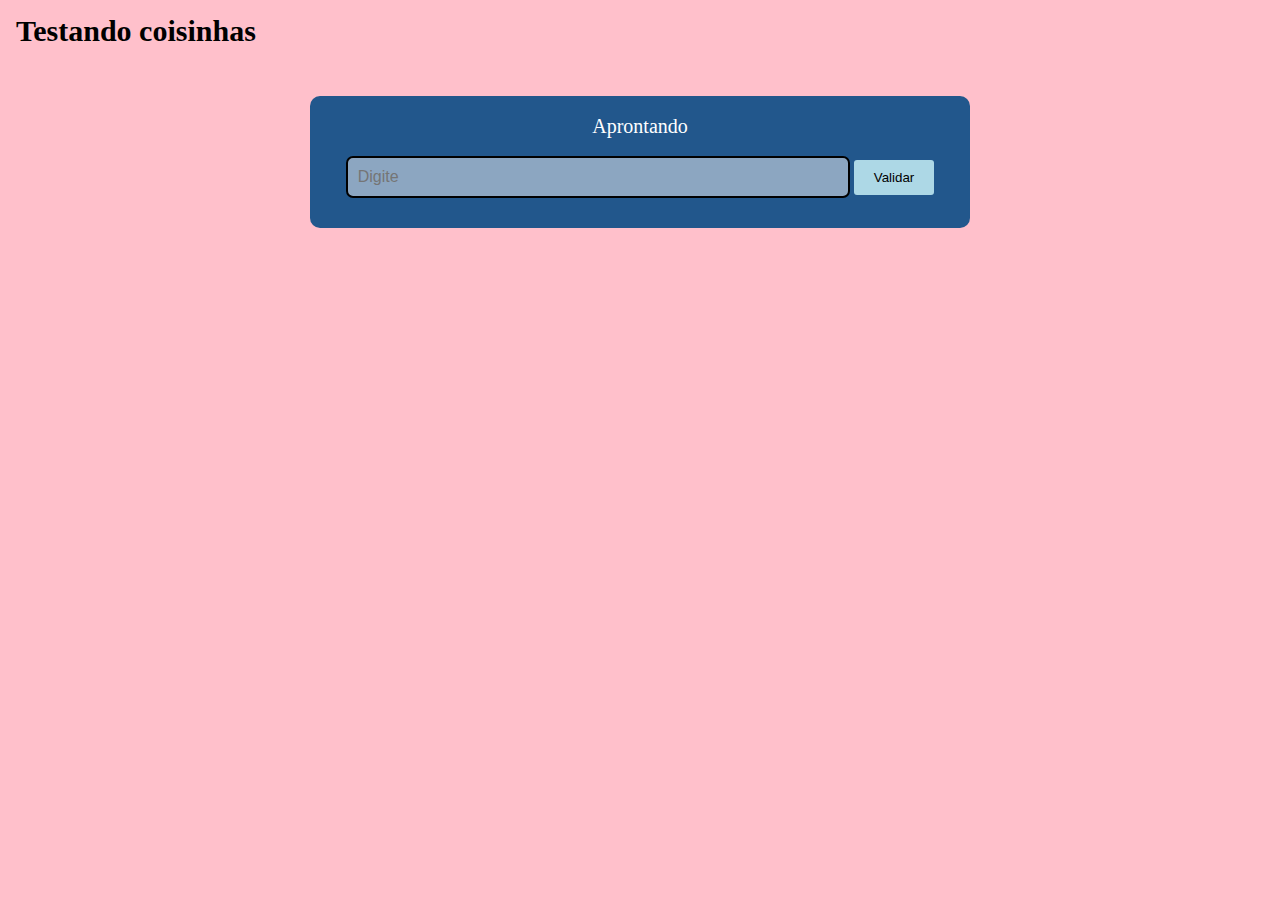
<file: Sistema - Testes/frontend/suporte.html>
<!DOCTYPE html>
<html lang="pt-BR">
<head>
    <meta charset="UTF-8">
    <meta http-equiv="X-UA-Compatible" content="IE=edge"/>
    <meta name="viewport" content="width=device-width, initial-scale=1.0">
    <link rel="stylesheet" href="../frontend/styles/style.css"/>
    <link rel="stylesheet" href="../frontend/styles/reset.css">
    <title>Document</title>
</head>
<body>
    <main class="container__teste">
    <h1 class="titulo">Testando coisinhas</h1>
        <div class="container-senha">
            <h2 class="titulo_senha">Aprontando</h2>
            <input type="text" id="senha" placeholder="Digite">
            <button class="botao_senha" onClick = "validarSenha()">Validar</button> 
        </div>


   </main> 
</body>
</html>
</file>
<file: Sistema - Testes/frontend/styles/style.css>
@import url("../styles/header.css");
@import url("../styles/abas.css");
@import url("../styles/registered.css");
@import url("../styles/dark-mode.css");
@import url('https://fonts.googleapis.com/css2?family=Montserrat:ital,wght@0,100..900;1,100..900&family=Open+Sans:ital,wght@0,300..800;1,300..800&family=Poppins:ital,wght@0,100;0,200;0,300;0,400;0,500;0,600;0,700;0,800;0,900;1,100;1,200;1,300;1,400;1,500;1,600;1,700;1,800;1,900&display=swap'); /*fonte do texto*/

/* Variáveis Globais [base64]*/

*, *::before, *::after {
    margin: 0;
    padding: 0;
}

body {
    background-color: var(--cor-fundo);    
    font-family: var(--fonte-texto);
    display: flex;
    flex-direction: column;
    min-height: 100vh;
    margin: 0;
    overflow-x: auto;
}

main {
    flex: 1;
}

footer {
    flex-shrink: 0;
}

/*[base64]*/

:root {
  /* Cores principais */
  --cor-principal: mediumblue;
  --cor-secundaria: darkblue;
  --cor-preto-LightMode: var(--cor-preto);
  --cor-preto: #000000;
  --cor-branco: #ffffff;

  /* Tons de azul */
  --cor-azulClaroM: #1E90FF;
  --cor-botao: var(--cor-azulClaroM);
  --cor-fundobotao: #114b86;
  --azul-gelo: #C7F1FF;  
  --azul-navy: #000080;
 

  /*  Degradês e sombras */
  --cor-azuldegrade: linear-gradient(90deg, rgba(2,0,36,1) 0%, rgba(9,9,121,1) 19%, rgba(0,212,255,1) 100%);
  --botao-salvar: linear-gradient(to right, #40bf79, #2fa165);
  --botao-salvarHover: #39ac6d;
  --botao-sombra-salverHover: 0 12px 16px 0 rgba(0,0,0,0.24), 0 17px 50px 0 rgba(0,0,0,0.19);
  --branco-translucido: rgba(245, 245, 245, 0.5);

  /* Fundo e boxes */
  --cor-fundo: #d9e4ee;
  --cor-fundo-boxCadastro: #f4f8fb;
  --fundo-botoes-abas: linear-gradient(90deg,rgba(128, 223, 255, 1) 0%, rgba(36, 182, 255, 1) 100%);
  --cards-abas: #e7f5fe;
  /*box-shadow - botoes abas : 0 8px 20px rgba(0, 0, 0, 0.08); */

  /*  Inputs e bordas */
  --cor-bordainput: #a6a6a6;
  --borda-input-selecionado: 0 0 10px rgba(128, 223, 255, 0.7), 0 0 30px rgba(128, 223, 255, 0.3);
  --cor-sombrainput: lightskyblue;  
  --borda-card: #C7F1FF;

  /* Texto e links */
  --cor-link: hotpink;
  --cor-letra-rodape: #f5f5f5;
  --cor-azul-rodape-hover: #00bfff;
  --cor-texto: #002244;

    /* Tabelas e cabeçalhos */
  --cor-celulasTabela: #1a1a1a;
  --cor-tabelaClientes-cabeçalho: lightskyblue;
  --cor-tabelaClientes-cabeçalho-letras: #003366;
  --cor-tabelaClientes-hover: #f9f9f9;
  --cor-texto-tabela: #f0f0f0;
  --cor-cabeçalho: #343434;
  --cor-hoverTabelaClientes: #c1f2f8;

  /*Botões de ação */
  --botao-editarClientes: #ffcc00;
  --botao-excluirClientes: #ff4444;
  --botao-ativo-abasCadastro: linear-gradient(90deg,rgba(128, 223, 255, 1) 0%, rgba(36, 182, 255, 1) 100%);              /*linear-gradient(to right, #80dfff, #66ccff)*/

  /*Fontes */
  --fonte-texto: "Poppins", sans-serif;
  --fonte-texto1: "Savate", sans-serif;

  /* Dimensões padrões */
  --altura-input: 2rem;
  --padding-input: 0.4rem;
  --borda-input: 7px;
}

body.dark-mode {
  /* Fundo e contrastes */
  --cor-fundo: #000000;
  --cor-fundo-boxCadastro: #121212;
  --cards-abas: #2c2c2c;                /*cinza escuro*/
  --azul-navy: #4f77a3;

  /*Bordas*/  
  --borda-pBlack: #262626;
  --borda-card: #424242;
  --borda-cinzaEscuro: #424242;

  /* Cores principais */
  --cor-principal: #61dafb;
  --cor-secundaria: #eeeeee;
  --cor-preto-LightMode: #bbbbbb;               /*no dark é esse clarinho*/

  /* Texto e preenchimentos */
  --cor-branco: #eeeeee;
  --cor-preto: #000000;
  --cor-texto: #E4EAF1;
  --cor-texto-tabela: #f0f0f0;

  /* Botões */
  --cor-botao: #3182ce;
  --cor-fundobotao: #22578c;
  --botao-salvarHover-dark: 0 12px 12px 0 rgba(255, 254, 254, 0.24), 0 17px 50px 0 rgba(253, 253, 253, 0.19);
  --botao-filtrosHover: darkblue;

  /* Inputs */
  --cor-bordainput: #424242;
  --cor-placehover: #bbb;

  /* Tabelas e cabeçalhos */
  --cor-celulasTabela: #1a1a1a;             
  --cor-tabelaClientes-cabeçalho: lightskyblue;
  --cor-tabelaClientes-cabeçalho-letras: #003366;
  --cor-tabelaClientes-hover: #f9f9f9;  
  --cor-cabeçalho: #303030;                                 /*#343434*/
  --cor-hoverTabelaClientes: rgba(30, 58, 95, 0.4);


  /* Links e rodapé */
  --cor-link: #ff77dd;
}



/*[base64]*/
.container__teste {
    background-color: pink;
    padding: 1rem;
}

.titulo {
    font-size: 30px;
    font-weight: bolder;
}

.texto_teste {
    display: flex;
    flex-wrap: wrap;
    flex-direction: column;
    gap: 2rem;
    background-color: whitesmoke;
    color: #000000;
    padding: 1rem;    
    width: 300px;
    height: 500px;
}

.container-senha {
    background-color: #22578c;
    padding: 20px 30px;
    border-radius: 10px;
    width: 600px;
    margin: 50px auto;
    text-align: center;
}

.titulo_senha {
    margin-bottom: 20px;
    color: white;
    font-size: 20px;
}

#senha {
    background-color: rgba(245, 245, 245, 0.5);
    padding: 10px;
    width: 80%;
    height: auto;
    margin-bottom: 10px;
    border: 2px solid black;
    border-radius: 7px;
    font-size: 16px;
    
}

.botao_senha {
    padding: 10px 20px;
    border: none;
    border-radius: 3px;
    background-color: lightblue;
    color: black;
    cursor: pointer;
}

/*ALERTAS [base64]*/

.mensagem-erro {
    display: none;              /* continue escondida até precisar */
    color: var(--cor-branco);
    background-color: red;
    padding: 10px 15px;
    border-radius: 5px;
    margin-bottom: 1rem;
    font-family: var(--fonte-texto);
    font-weight: bold;
    box-shadow: 0 2px 6px rgba(0, 0, 0, 0.2);
}

.field {
    position: relative;
    margin-bottom: 2.5rem;      /* ajuste a altura se precisar de mais/menos espaço */
}

.field.has-error .cadastroCliente__campo__cep,
.field.has-error .cadastroCliente__campo,
.field.has-error .cadastroCliente__campo__campo-menor {
    border-color: red;
    box-shadow: 0 0 4px rgba(217, 83, 79, 0.6);
}

.field .error-message {
    position: absolute;
    bottom: -1.2rem;          /* encosta no fim da área reservada pela margin */
    left: 0;
    width: auto;                 /* ocupa toda a largura do field */
    display: none;              /* só aparece quando houver erro */
    background-color: red;
    color: var(--cor-branco);
    padding: 4px 6px;
    font-size: 0.75rem;
    border-radius: 0.25rem;
    box-shadow: 0 2px 6px rgba(0, 0, 0, 0.2);
    z-index: 5;                  /* acima de tudo dentro do field */
    box-sizing: border-box;      /* padding não expande além do field */
}

.mensagem-sucesso {
    display: inline-block;              /* escondida por padrão */
    color: #155724;
    padding: 10px 10px 10px 10px;  
    font-family: var(--fonte-texto);
    font-weight: bold;
    font-size: 2rem;    
    /*background-color: red;*/
}

/*CORPO DA PÁGINA [base64]*/

.container-geral {    
    width: 100%;   
    margin: 0 auto;
    padding: 1rem 0;    
}

.apresentacao {     
    font-family: var(--fonte-texto);
    padding: 5% 0;     
    display: flex;   
    justify-content: center; 
    align-items: center; 
    /*background-color: yellow;  */  
}

.apresentacao__conteudo { 
    max-width: 600px;       
    width: 100%;                      /* largura do conteudo escrito no caso*/
    margin: 0 auto;
    padding: 2rem;
    display: flex;
    flex-direction: column;            /* exibe o conteudo em coluna */
    align-items: center;
    gap: 2rem;                           /* espaçamento entre os elementos do conteudo */    
    border-radius: 12px;
    /*background-color: yellowgreen;  */                     
}

.apresentacao__conteudo__titulo {
    font-size: 2rem;
    text-align: center;
    color: var(--cor-preto-LightMode);
    margin-bottom: 1rem;
    width: 100%;
}

.apresentacao__conteudo__subtitulo,
.apresentacao__links__subtitulo {    
    font-size: 1rem;
    color: var(--cor-preto-LightMode);
    text-align: center;
}

.destaque-titulo {                                  /* pode ser usado STRONG/SPAN para destaque de texto */                        
    color: var(--cor-principal);
    font-size: 2rem;
}

.apresentacao__links {
    display: flex;                     
    flex-direction: column;
    align-items: center;        
    gap: 1.5rem;
    padding-top: 10%;    
}

.apresentacao__links__subtitulo {
    font-weight: 400;
}

.apresentacao__links__botao {                       /*TEMOS UM NOVO CODIGO DE LINKS DE BOTAO*/
    display: flex;
    align-items: center;
    justify-content: center;
    gap: 0.5rem;
    background-color: var(--cor-botao);
    color: var(--cor-branco);
    border: 2px dotted var(--cor-preto-LightMode);
    border-radius: 0.4rem;
    padding: 0.7rem 1.2rem;
    text-decoration: none;
    font-weight: 600;
    font-size: 1rem;
    width: fit-content;                  /* só o tamanho necessário */
    min-width: 200px;                    /* largura mínima p/ manter visual */
    transition: background-color 0.3s;
}

.apresentacao__links__botao:hover {         
    background-color: var(--cor-fundobotao);
}


/*PAGINA DE CLIENTES [base64]*/

.cadastroCliente_card {    
    width: 95%;
    margin: 2rem auto;
    padding: 2rem;        
    background: var(--cor-fundo-boxCadastro);  
    border-radius: 10px;    
    box-shadow: 0 4px 12px rgba(0,0,0,0.15);    
    display: grid;
    grid-template-columns: repeat(auto-fit, minmax(280px, 1fr));
    gap: 1.5rem 2rem;
}

/*________________________________________________________________________________________________________________________________________________________*/

.cadastro__tipo {
    grid-column: 1 / -1;
    display: flex;
    align-items: center;
    margin-left: -15px;
    gap: 2rem;
    padding: 1rem;       
}

.linha-cadastro {
    display: flex;
    flex-direction: column;
    align-items: flex-start;
    width: 350px;    
}

.linha-cadastro.field {
    display: flex;
    flex-direction: column;
    gap: 0.35rem;      
}

.linha-cadastro.field label {
    font-size: 0.9rem;
    font-weight: 600;
    color: var(--cor-texto);
}

.linha-cadastro.field input {
    max-width: 100%;
    height: 2.4rem;
    padding: 0 0.75rem;
    border: 1px solid var(--cor-bordainput);
    border-radius: 6px;
    font-size: 1rem;
    transition: border-color 0.2s, box-shadow 0.2s;
    
}

.linha-cadastro label {
    margin: 0;
    font-weight: 500;
    color: var(--cor-preto-LightMode);
}

.linha-cadastro input,
.linha-cadastro select,
.linha-cadastro textarea {
    width: 100%;
    box-sizing: border-box;
}

.linha-cadastro.field input:focus {
    outline: none;
    border-color: var(--azul-gelo);
    box-shadow: var(--borda-input-selecionado);  
}

.checkbox-redondo {
    display: flex;
    align-items: center;
    gap: 0.5rem;
    position: relative;
    cursor: pointer;
    color: var(--cor-preto-LightMode);
}

.checkbox-redondo input {
    opacity: 0;
    position: absolute;
}

.checkbox-redondo span {
    width: 1rem;
    height: 1rem;
    border: 2px solid var(--cor-preto-LightMode);
    border-radius: 50%;
    display: inline-block;
    position: relative;
}

.checkbox-redondo input:checked + span::after {
    content: "";
    position: absolute;
    top: 50%;       
    left: 50%;
    transform: translate(-50%, -50%);
    width: 0.7rem;
    height: 0.7rem;
    background-color: var(--cor-fundobotao);
    border-radius: 50%;
}

.cadastroCliente__campo,
.cadastroCliente__campo__cep,
.cadastroCliente__campo__campo-menor {
    border: 1px solid var(--cor-bordainput);
    border-radius: 7px;
    padding: var(--padding-input);
    font-family: var(--fonte-texto);
}

.cadastroCliente__campo__obs {
    width: auto;
}

.cadastroCliente__campo__cep::placeholder {
    background: url("../imagens/lupa-contorno-light-20px.svg") no-repeat;  
    background-position: left center;  
    padding-inline: 25px; 
}

#field-numero {
    max-width: 6rem;
}

#campos-fisica,
#campos-juridica,
#dados-basicos {
    grid-column: 1 / -1;
    display: grid;
    grid-template-columns: repeat(auto-fit, minmax(280px, 1fr));
    gap: 0.5rem;    
    margin-top: 1rem;
}

#campos-fisica .linha-cadastro label,
#campos-juridica .linha-cadastro label,
#dados-basicos .linha-cadastro label {
    font-weight: 500;
    gap: 1rem;
    padding-bottom: 0.3rem;
}

#campos-fisica input,         
#campos-juridica input,
#dados-basicos input {
    gap: 1rem;
    width: 80%;
}

.linha-salvar {
    display: flex;
    flex-direction: row;
    gap: 1rem;
    align-items: center;
}

.botao-salvar {
    background: var(--botao-salvar);
    color: var(--cor-branco);
    font-weight: bold;
    font-size: 1rem;
    border: none;
    border-radius: 7px;
    transition: all 0.3s ease;
    cursor: pointer;
    box-shadow: 0 2px 4px rgba(0, 0, 0, 0.15);
    padding: 12px 30px;    
    transition: background 0.2s;
}

.botao-salvar:hover {
    background-color: var(--botao-salvarHover);
    box-shadow: var(--botao-sombra-salverHover);
    transform: scale(1.05);
}

/*FIELDSET E LEGEND [base64]*/
.card__titulo,
.titulo-enderecos {
    grid-column: 1 / -1;
    align-items: center;
    gap: 1rem;
    font-weight: 700;
    font-size: 1.25rem;
    color: var(--azul-navy);
    margin: 0.5rem 0 0 0.5rem;
    display: flex;
    width: 99%;
}

.card__titulo::after,
.titulo-enderecos::after {
    content: "";        
    flex-grow: 1;     
    border-bottom: 3px double var(--azul-navy); 
    border-radius: 20px;  
    
}

/*----------------------------------------------------------------------------------------------------------------------------------------------------------------------------------------------------*/

/*Placeholder - fonte*/
.cadastroCliente__campo::placeholder,
.cadastroCliente__campo__cep::placeholder, 
.cadastroCliente__campo__campo-menor::placeholder,
#enderecoAdicional::placeholder,
#telefoneCliente::placeholder,
#celularCliente::placeholder,
#emailCliente::placeholder,
#bancoCliente::placeholder,
#agenciaCliente::placeholder,
#contaCliente::placeholder,
#referencia1::placeholder,
#referencia2::placeholder {
    font-family: var(--fonte-texto1);
}


/*----------------------------------------------------------------------------------------------*/



/* FIM DA PAGINA DE CLIENTES  [base64]*/

/*DARK MODE [base64]*/

/* Light Mode - Corrige o autofill claro */
input:-webkit-autofill,
input:-webkit-autofill:hover,
input:-webkit-autofill:focus {
    box-shadow: 0 0 0px 1000px var(--cor-fundo-boxCadastro) inset !important;
    border: 1px solid var(--cor-bordainput) !important;
    -webkit-text-fill-color: var(--cor-texto) !important;
    transition: background-color 5000s ease-in-out 0s;
    -webkit-text-fill-color: #111 !important;
}
/*RODAPÉ---------------------------------------------------------------------------------------------------------------------------------------------------------------------------------------------------*/

.rodape {
    background: linear-gradient(90deg,rgba(10, 10, 35, 1) 4%, rgba(9, 9, 80, 1) 50%, rgba(8, 8, 147, 1) 67%, rgba(1, 1, 135, 1) 81%);
    color: var(--cor-letra-rodape); /* texto clarinho */
    padding: 2rem 1rem;
    margin-top: auto;
    opacity: 0;                         /*3 propridades de animação*/
    transform: translateY(20px);
    animation: fadeInRodape 1s ease forwards;
}

/*também de animação*/
@keyframes fadeInRodape {
    to {
        opacity: 1;
        transform: translateY(0);
    }
}
.rodape__info,
.rodape__links,
.rodape__creditos {
    flex: 1 1 auto;
}

.rodape__container {
    max-width: 1200px;
    margin: 0 auto;
    display: flex;
    flex-direction: column;
    gap: 1rem;
    align-items: center;
    text-align: center;
    justify-content: space-between;  
    flex-wrap: wrap;
}

.rodape__info h4 {
    margin: 0;
    font-size: 1.5rem;
}

.rodape__info p {
    margin: 0.5rem 0 0;
    font-size: 0.9rem;
}

.rodape__links {
    display: flex;
    gap: 0.5rem 1rem;
    flex-wrap: wrap;    
    justify-content: flex-start;
}

.rodape__links a {
    color: var(--cor-letra-rodape);
    text-decoration: none;
    font-size: 0.9rem;
    transition: color 0.3s;
    white-space: nowrap;
}

.rodape__links a:hover {
    color: var(--cor-azul-rodape-hover); 
}

.rodape__creditos p {
    margin: 0.5rem 0 0;
    font-size: 0.8rem;
    color: var(--cor-letra-rodape);
}

/*RESPONSIVA--------------------------------------------------------------------------------------------------------------------------------------------------------------------------------------------*/
@media (min-width: 1200px) {
    .cabecalho {         
        width: 100%;
    }

    .apresentacao {        
        padding: 5%;
    }

    .apresentacao__conteudo {
        width: 100%;
    }

    .cadastroCliente_card,
    .abasCadastro_card,
    .tabela-clientes-container  {        
       width: calc(95% - 4rem);
    }

    .campos {
        grid-template-columns: repeat(2, 1fr);
    }

    .rodape__container {
        padding: 1rem 0;
    }
    
}


@media (max-width: 1199px) and (min-width: 992px) { 
    .cabecalho {         
        width: 100%;
    }

    .apresentacao {        
        padding: 5%;
    }

    .apresentacao__conteudo {
        width: 100%;
    }

    .cadastroCliente_card,
    .abasCadastro_card,
    .tabela-clientes-container {        
       width: calc(95% - 4rem);
    }

    .campos {
        grid-template-columns: repeat(2, 1fr);
    }

    .rodape__container {
        padding: 1rem 0;
    }

}


@media (max-width: 991px) and (min-width: 681px) {
    .cabecalho {        
        width: 100%;
    }

    .cabecalho__menu {
        justify-content: space-between;        
    } 

    .lista-menu {
        width: 80vh;
    }

    .cadastroCliente_card,
    .abasCadastro_card,
    .tabela-clientes-container {        
       width: calc(95% - 4rem);
    }

    .linha-cadastro {
        grid-template-columns: 1fr;
        flex-direction: column;
        align-items: flex-start;        
        width: 100%;
    }

    #campos-fisica input,
    #campos-juridica input,
    #dados-basicos input {
        width: 100%;
    }   

    .cadastroCliente__campo__campo-menor {
        max-width: 4.5rem !important;
    }

    .linha-salvar {          
        flex-direction: row;
        justify-content: center;
        align-items: center;
    }

    .campos {
        grid-template-columns: 1fr;     
    }

    .container-referencias,
    .container-dadosBancarios {
        display: flex;
        flex-direction: column;
        align-items: center;
    }    

    #tabelaClientes thead th {
        font-size: 1.2rem;        
    }

    /* esconde a coluna */
    #tabelaClientes td:nth-child(4),
    #tabelaClientes th:nth-child(4) {
        display: none; 
    }

    #tabelaClientes td:nth-child(1),
    #tabelaClientes th:nth-child(1) 
    #tabelaClientes td:nth-child(2),
    #tabelaClientes th:nth-child(2) {
        width: 30%;
    }

    #tabelaClientes th[data-col="acoes"],
    #tabelaClientes th:last-child,
    #tabelaClientes td:last-child {
        width: 8%;
    }

    .botao-salvar {
        width: fit-content;
    }
    
    .rodape__links {
        justify-content: center;
    }
}

@media (max-width: 680px) {
    .cabecalho {
       width: 100%;
    }

    .cabecalho__menu {
        justify-content: space-between;        
    } 

    .lista-menu {
        width: 80vh;
    }

    .apresentacao__links__botao {
        width: 20%;
        max-width: none;
    }

    .cadastroCliente_card,
    .abasCadastro_card,
    .tabela-clientes-container {        
       width: calc(95% - 4rem);
    }
    
    .linha-cadastro {
        grid-template-columns: 1fr;
        flex-direction: column;
        align-items: flex-start;        
        width: 100%;
    }

    #campos-fisica input,
    #campos-juridica input,
    #dados-basicos input {
        width: 100%;
    }   

    .cadastroCliente__campo,
    .cadastroCliente__campo__cep {
        max-width: 100%;    
    }
    
    .cadastroCliente__campo__campo-menor {
        max-width: 4.5rem !important;
    }

    .campos {
        grid-template-columns: 1fr;
    }

    .container-referencias  {
        justify-items: center;
    }  

    .linha-salvar {          
        flex-direction: row;
        justify-content: center;
        align-items: center;
    }

    #tabelaClientes td:nth-child(4),
    #tabelaClientes th:nth-child(4) {
        display: none; 
    }

    .filtro-linhas input {     
        margin-top: 1rem;
    }

    .rodape__container {   
        flex-direction: column;
        align-items: center;
        text-align: center;
        padding: 2rem 1rem;
    }

    .rodape__info,
    .rodape__links,
    .rodape__creditos {
        flex: 1 1 100%;
        margin-bottom: 1rem;
    }

    .rodape__links {
        justify-content: center;
    }
}


@media (max-width: 599px) {
    .cabecalho {
        width: auto;        
    }

    .cabecalho__menu {
        display: flex;
        flex-direction: column;
        align-items: center;
        gap: 0.5rem;     
    }

    .cabecalho__menu__link {
        width: 100%;
        text-align: center;
        font-size: 0.9rem;
        padding: 0.5rem;
    }

    .apresentacao {
        padding: 2rem 0;
    }

    .apresentacao__conteudo {
        max-width: 90%;
        padding: 1rem;
    }
    
    .apresentacao__links__botao {
        width: 10%;
        max-width: none;
    }

    .lista-menu {
        width: 100vh;
    }

    .cadastroCliente_card,
    .abasCadastro_card,
    .tabela-clientes-container {        
       width: calc(95% - 4rem);
    }
    
    .cadastroCliente__campo,
    .cadastroCliente__campo__cep {
        max-width: 100%;
    }

    .cadastroCliente__campo__campo-menor {
        max-width: 4.5rem;
    }

    .linha-salvar {          
        flex-direction: row;
        justify-content: center;
        align-items: center;
    }

    .campos {
        grid-template-columns: 1fr;
    }

    .container-referencias  {
        justify-items: center;
        margin: 0.5rem;
    }  

    .card-informacoes {
        margin: 1rem auto;
    }

    #referencias-numeroUm,
    #referencias-numeroDois,
    #referencias-numeroTres {
        width: 90%;
    }

    /* TABELA */                          
    #tabelaClientes td:nth-child(6),                    /*esconde as barras*/
    #tabelaClientes th:nth-child(6) {
        display: none; 
    }

    #tabelaClientes td,
    #tabelaClientes th {
        font-size: 12px;
        padding: 8px 6px;
    }

    #tabelaClientes td:nth-child(2),
    #tabelaClientes th:nth-child(2),
    #tabelaClientes td:last-child,
    #tabelaClientes th:last-child   {
        width: auto;
    }

    .btn-editar,
    .btn-excluir {
        padding: 4px 6px;
        font-size: 11px;
    }

    .rodape__links a {
        font-size: 0.85rem;
        padding: 0.25rem 0.5rem;
    }

    .rodape__creditos p {
        font-size: 0.75rem;
    }
}
</file>
